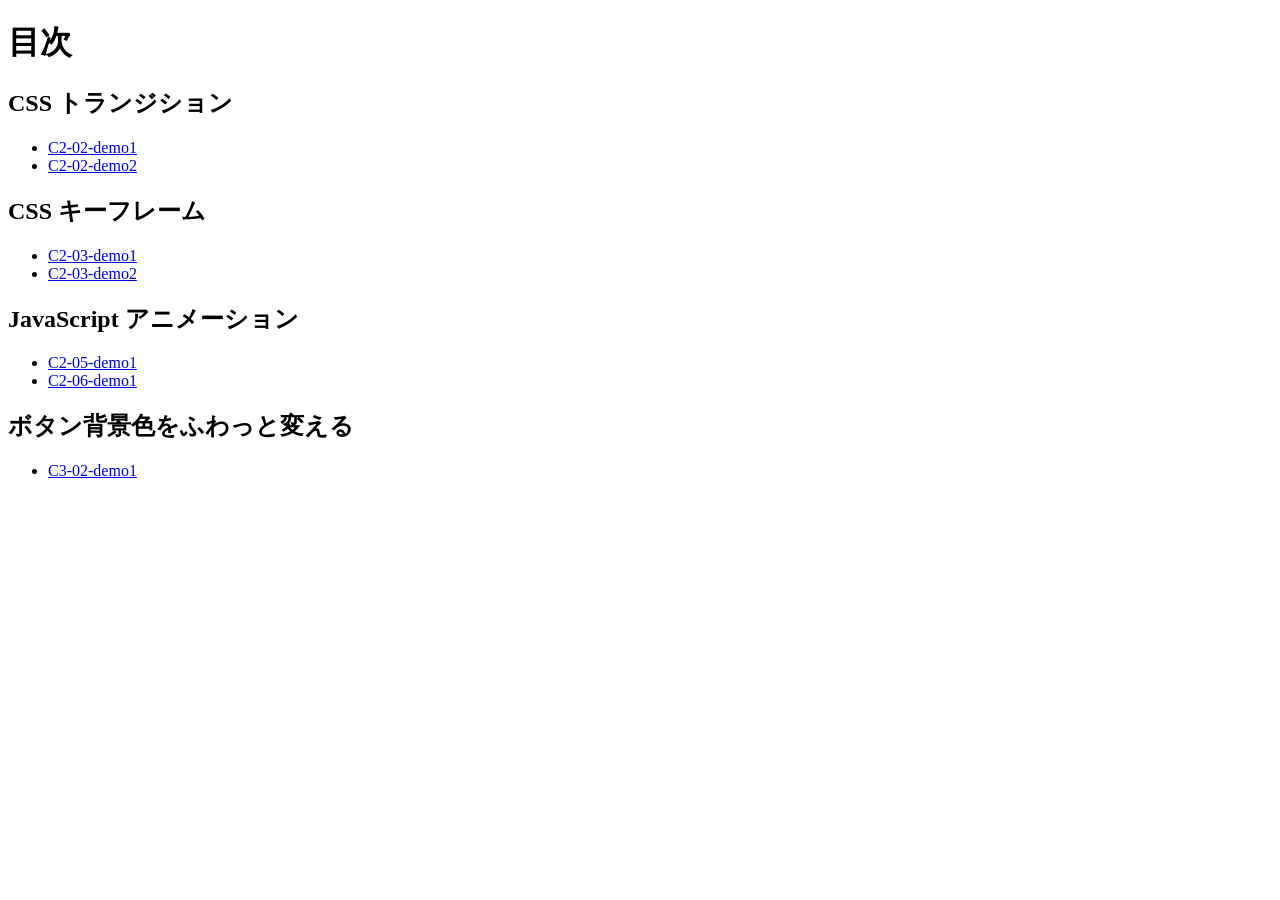
<file: index.html>
<!DOCTYPE html>
<html lang="ja">

<head>
  <meta charset="UTF-8">
  <title>20261112-js</title>
</head>

<body>
  <h1>目次</h1>

  <h2>CSS トランジション</h2>
  <ul>
    <li><a href="C2-02-demo1/index.html">C2-02-demo1</a></li>
    <li><a href="C2-02-demo2/index.html">C2-02-demo2</a></li>
  </ul>

  <h2>CSS キーフレーム</h2>
  <ul>
    <li><a href="C2-03-demo1/index.html">C2-03-demo1</a></li>
    <li><a href="C2-03-demo2/index.html">C2-03-demo2</a></li>
  </ul>

  <h2>JavaScript アニメーション</h2>
  <ul>
    <li><a href="C2-05-demo1/index.html">C2-05-demo1</a></li>
    <li><a href="C2-06-demo1/index.html">C2-06-demo1</a></li>
  </ul>
  <h2>ボタン背景色をふわっと変える</h2>
  <ul>
    <li><a href="C3-02-demo1/index.html">C3-02-demo1</a></li>
  </ul>
</body>

</html>
</file>
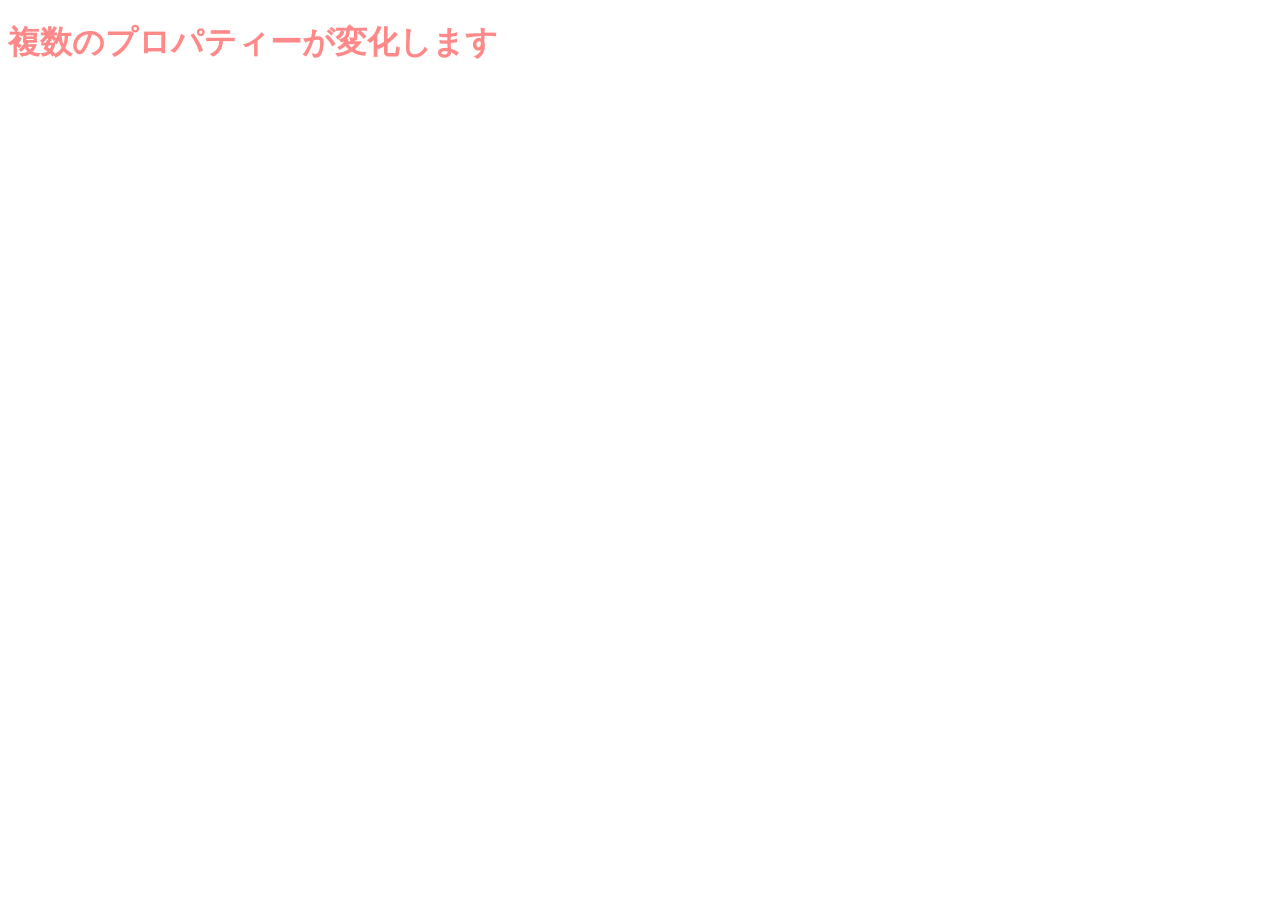
<file: C2-02-demo1/index.html>
<!DOCTYPE html>
<html lang="ja">

<head>
    <meta charset="UTF-8">
    <title>C2-02-demo1</title>
    <link rel="stylesheet" href="style.css">
</head>

<body>
    <h1>複数のプロパティーが変化します</h1>
</body>

</html>
</file>
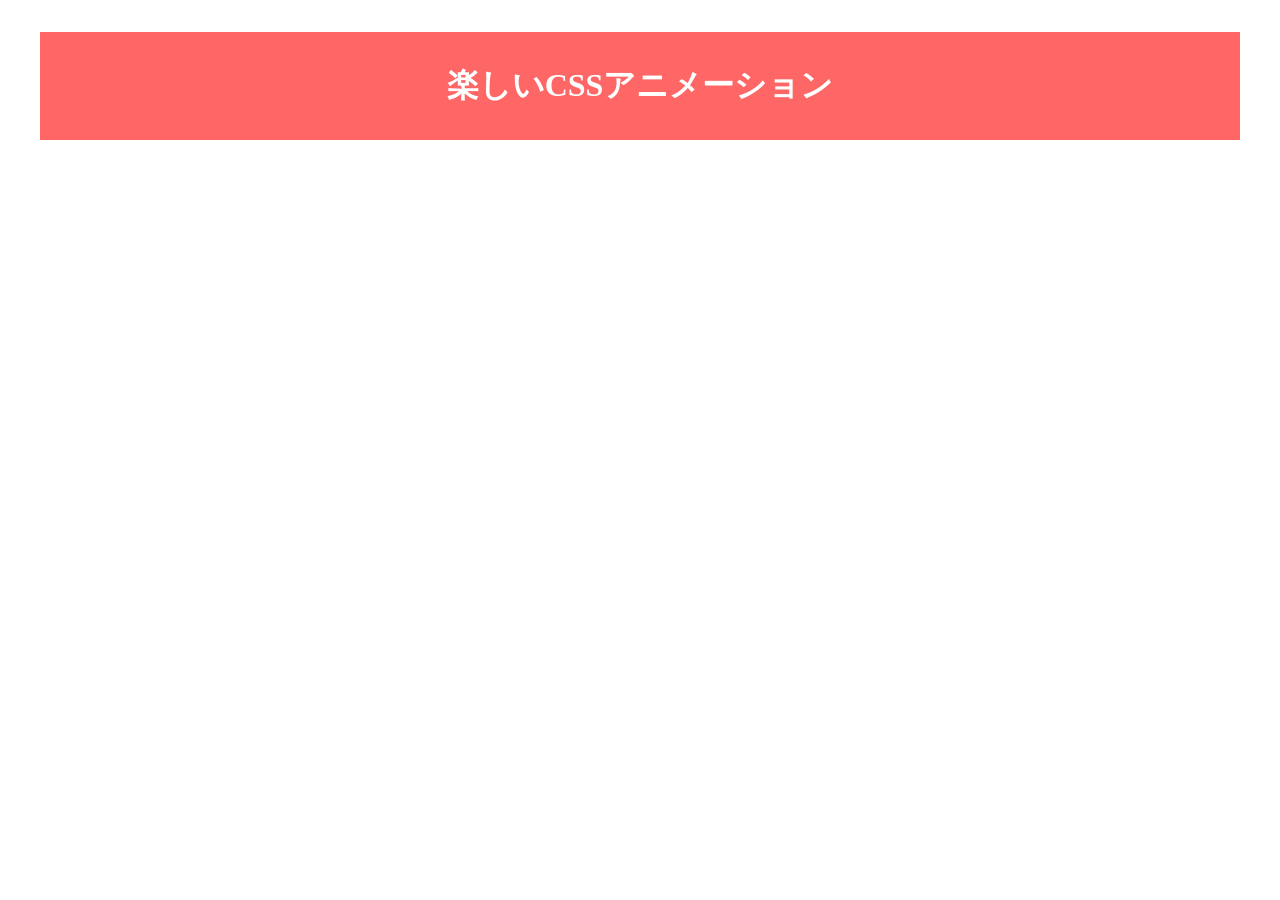
<file: C2-02-demo2/index.html>
<!DOCTYPE html>
<html lang="ja">

<head>
    <meta charset="UTF-8">
    <title>C2-02-demo2</title>
    <link rel="stylesheet" href="style.css">
</head>

<body>
    <h1>楽しいCSSアニメーション</h1>
</body>

</html>
</file>
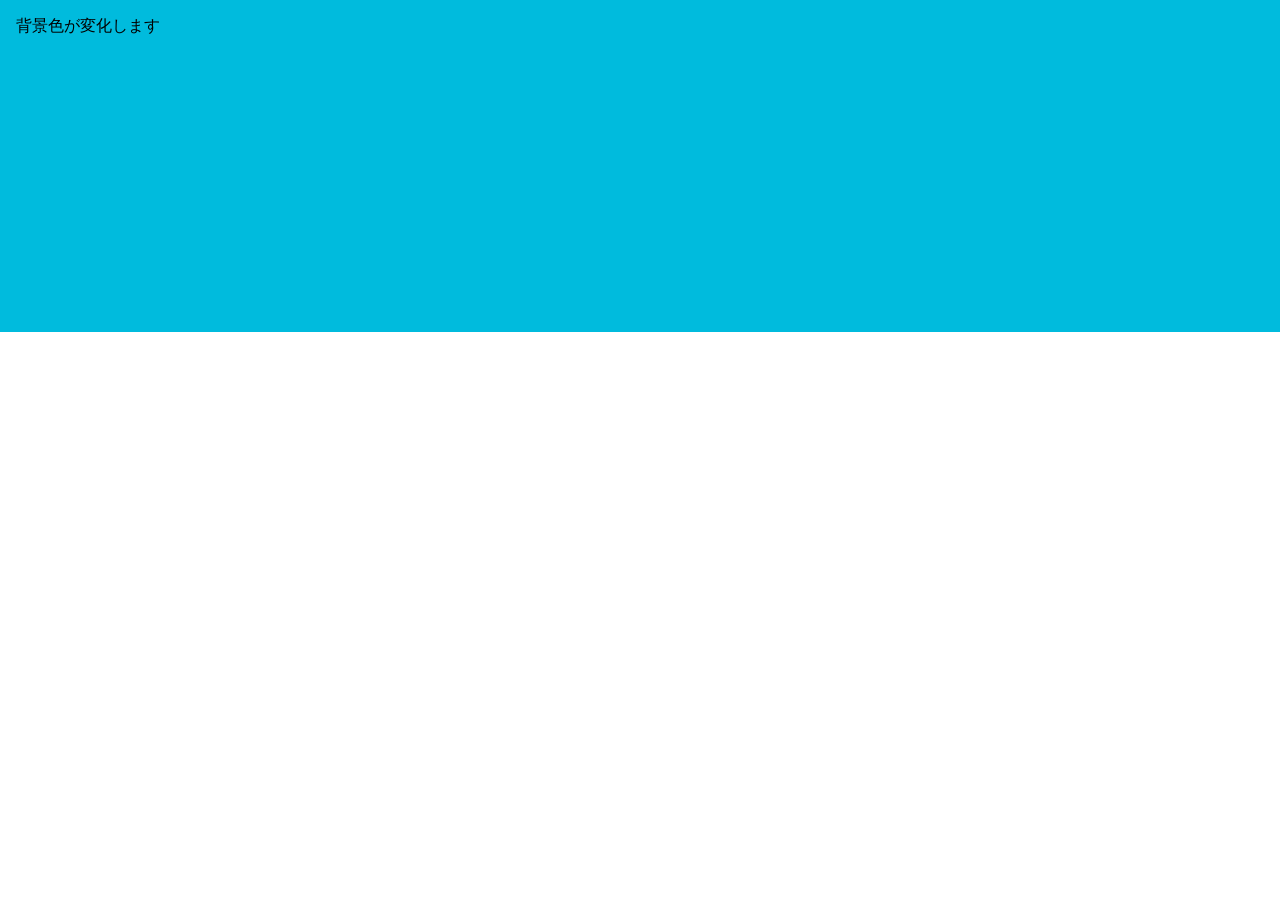
<file: C2-03-demo1/index.html>
<!DOCTYPE html>
<html lang="ja">

<head>
    <meta charset="UTF-8">
    <title>C2-03-demo1</title>
    <link rel="stylesheet" href="style.css">
</head>

<body>
    <div>背景色が変化します</div>
</body>

</html>
</file>
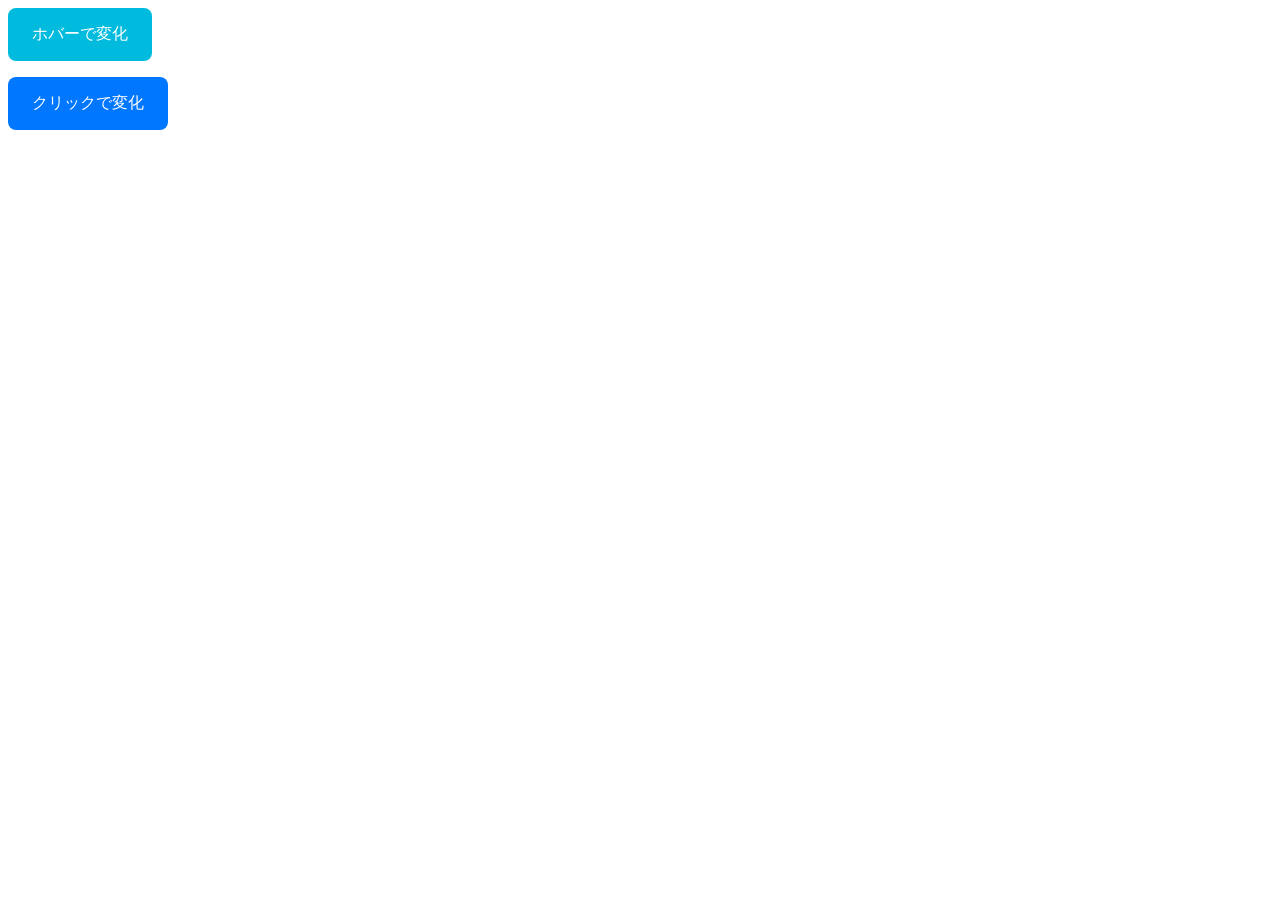
<file: C3-02-demo1/index.html>
<!DOCTYPE html>
<html lang="ja">

<head>
    <meta charset="UTF-8">
    <title>C3-02-demo1</title>
    <link rel="stylesheet" href="style.css">
</head>

<body>
    <button class="fade-button">ホバーで変化</button>
    <button class="fade-button-js">クリックで変化</button>
    <script src="script.js"></script>
</body>

</html>
</file>
<file: C2-02-demo1/style.css>
h1 {
    color: #f88;
    transition: 1s;
}

h1:hover {
    color: #fc2;
}
</file>
<file: C2-02-demo2/style.css>
h1 {
    background: #f66;
    color: #fff;
    text-align: center;
    padding: 1em;
    margin: 1em;
    transition: background 1s, font-size 2s;
}

h1:hover {
    background: #fc2;
    color: #000;
    font-size: 3em;
}
</file>
<file: C2-03-demo1/style.css>
body {
    margin: 0;
}

div {
    background: #0bd;
    height: 300px;
    padding: 1em;
    animation-name: gradient-box;
    animation-duration: 1s
}

@keyframes gradient-box {
    0% {
        background: #fc4;
    }

    50% {
        background: #4ca;
    }

    100% {
        background: #0bd;
    }
}
</file>
<file: C3-02-demo1/style.css>
@charset "utf-8";

* {
    box-sizing: border-box;
}

button {
    display: block;
    margin-bottom: 1em;
    padding: 1em 1.5em;
    font-size: 1em;
    border: none;
    border-radius: 8px;
    color: #fff;
    cursor: pointer;
}

.fade-button {
    background: #0bd;
    transition: background .3s ease;
}

.fade-button:hover {
    background: #05b;
}

.fade-button-js {
    background: #07f;
    transition: background-color .3s ease;
}
</file>
